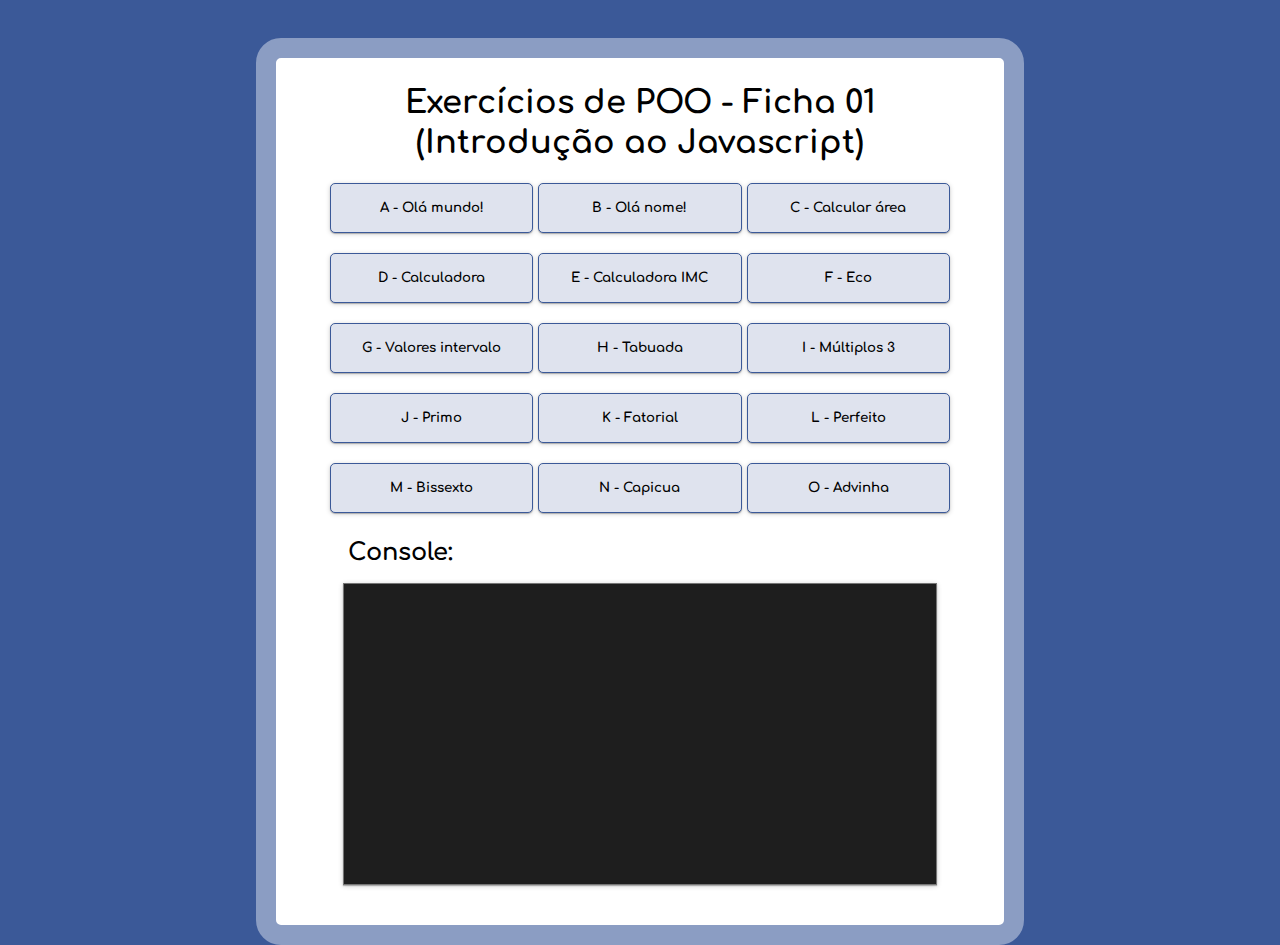
<file: Ficha_01/index.html>
<!DOCTYPE html>
<html lang="en">
<head>
    <link href="https://fonts.googleapis.com/css?family=Comfortaa" rel="stylesheet">
    <meta charset="UTF-8">
    <meta name="viewport" content="width=device-width, initial-scale=1.0">
    <meta http-equiv="X-UA-Compatible" content="ie=edge">
    <link rel="stylesheet" href="..\css\main.css">
    <title>POO - Javascript</title>
</head>
<body>
    <div id="main-container">
        <h1>Exercícios de POO - Ficha 01 (Introdução ao Javascript)</h1>
        <input type="button" value="A - Olá mundo!" onclick="helloWorld()">
        <input type="button" value="B - Olá nome!" onclick="helloUser()">
        <input type="button" value="C - Calcular área" onclick="alineaC()">
        <input type="button" value="D - Calculadora" onclick="alineaD()">
        <input type="button" value="E - Calculadora IMC" onclick="alineaE()">
        <input type="button" value="F - Eco" onclick="alineaF()">
        <input type="button" value="G - Valores intervalo" onclick="alineaG()">
        <input type="button" value="H - Tabuada" onclick="alineaH()">
        <input type="button" value="I - Múltiplos 3" onclick="alineaI()"> 
        <input type="button" value="J - Primo" onclick="alineaJ()">        
        <input type="button" value="K - Fatorial" onclick="alineaK()">
        <input type="button" value="L - Perfeito" onclick="alineaL()">
        <input type="button" value="M - Bissexto" onclick="alineaM()">
        <input type="button" value="N - Capicua" onclick="alineaN()">
        <input type="button" value="O - Advinha" onclick="advinha()">
        
        <h2 style="margin:20px 0 0 7%; text-align:left;">Console:</h2>
        <textarea readonly name="output" id="output" cols="30" rows="10"></textarea>
    </div>
    <script src="script.js"></script>
</body>
</html>
</file>
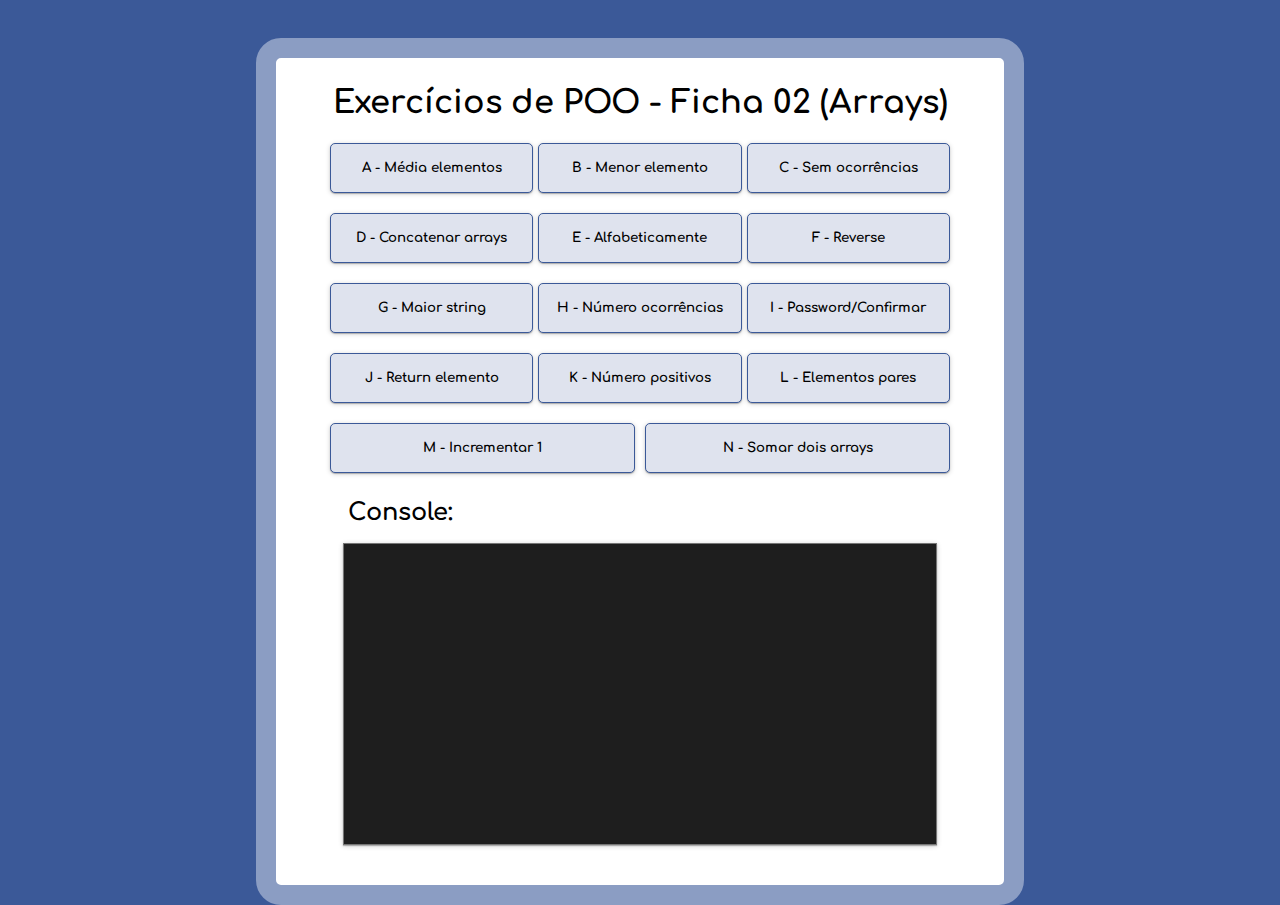
<file: Ficha_02/index.html>
<!DOCTYPE html>
<html lang="en">
<head>
    <link href="https://fonts.googleapis.com/css?family=Comfortaa" rel="stylesheet">
    <meta charset="UTF-8">
    <meta name="viewport" content="width=device-width, initial-scale=1.0">
    <meta http-equiv="X-UA-Compatible" content="ie=edge">
    <link rel="stylesheet" href="..\css\main.css">
    <title>POO - Javascript</title>
</head>
<body>
    <div id="main-container">
        <h1>Exercícios de POO - Ficha 02 (Arrays)</h1>
        <input type="button" value="A - Média elementos" onclick="alineaA()">
        <input type="button" value="B - Menor elemento" onclick="alineaB()">
        <input type="button" value="C - Sem ocorrências" onclick="alineaC()">
        <input type="button" value="D - Concatenar arrays" onclick="alineaD()">
        <input type="button" value="E - Alfabeticamente" onclick="alfabeticamente()">
        <input type="button" value="F - Reverse" onclick="reverse()">
        <input type="button" value="G - Maior string" onclick="alineaG()">
        <input type="button" value="H - Número ocorrências" onclick="alineaH()">
        <input type="button" value="I - Password/Confirmar" onclick="password()">
        <input type="button" value="J - Return elemento" onclick="returnElemento()">
        <input type="button" value="K - Número positivos" onclick="numerosPositivos()">
        <input type="button" value="L - Elementos pares" onclick="alineaL()">
        <input type="button" value="M - Incrementar 1" onclick="alineaM()" style="width:45%; margin-right: 5px;">
        <input type="button" value="N - Somar dois arrays" onclick="alineaN()" style="width:45%">

        <h2 style="margin:20px 0 0 7%; text-align:left;">Console:</h2>
        <textarea readonly name="output" id="output" cols="30" rows="10"></textarea>
        
    </div>
    <script src="index.js"></script>
</body>
</html>
</file>
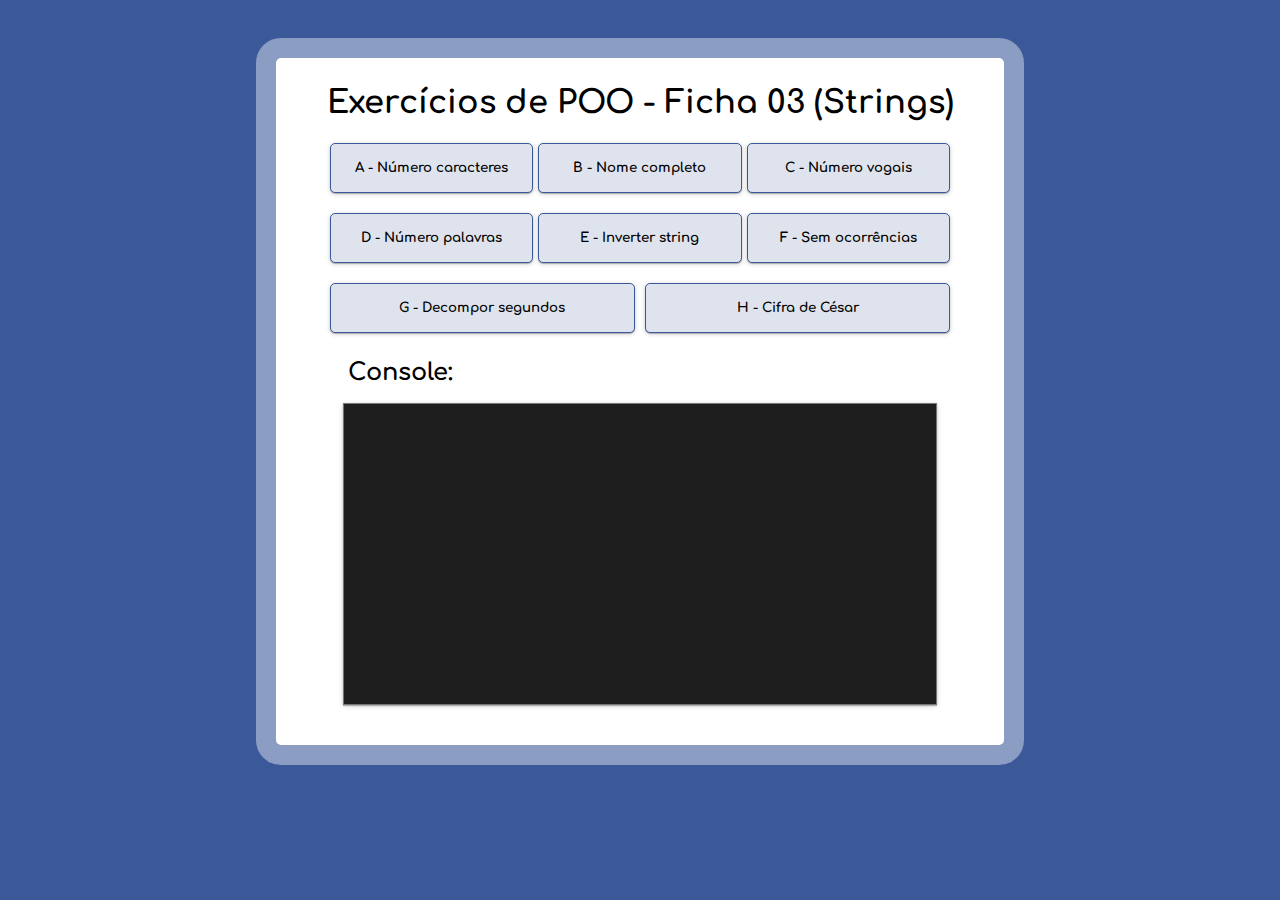
<file: Ficha_03/index.html>
<!DOCTYPE html>
<html lang="en">
<head>
    <link href="https://fonts.googleapis.com/css?family=Comfortaa" rel="stylesheet">
    <meta charset="UTF-8">
    <meta name="viewport" content="width=device-width, initial-scale=1.0">
    <meta http-equiv="X-UA-Compatible" content="ie=edge">
    <link rel="stylesheet" href="..\css\main.css">
    <title>POO - Javascript</title>
</head>
<body>
    <div id="main-container">
        <h1>Exercícios de POO - Ficha 03 (Strings)</h1>
        <input type="button" value="A - Número caracteres" onclick="numeroCaracteres()">
        <input type="button" value="B - Nome completo" onclick="nomeCompleto()">
        <input type="button" value="C - Número vogais" onclick="alineaC()">
        <input type="button" value="D - Número palavras" onclick="numeroPalavras()">
        <input type="button" value="E - Inverter string" onclick="alineaE()">
        <input type="button" value="F - Sem ocorrências" onclick="semOcorrenciasChar()">
        <input type="button" value="G - Decompor segundos" onclick="decomporSegundos()" style="width:45%; margin-right: 5px;">
        <input type="button" value="H - Cifra de César" onclick="alineaH()" style="width:45%">


        <h2 style="margin:20px 0 0 7%; text-align:left;">Console:</h2>
        <textarea readonly name="output" id="output" cols="30" rows="10"></textarea>
        
    </div>
    <script src="index.js"></script>
</body>
</html>
</file>
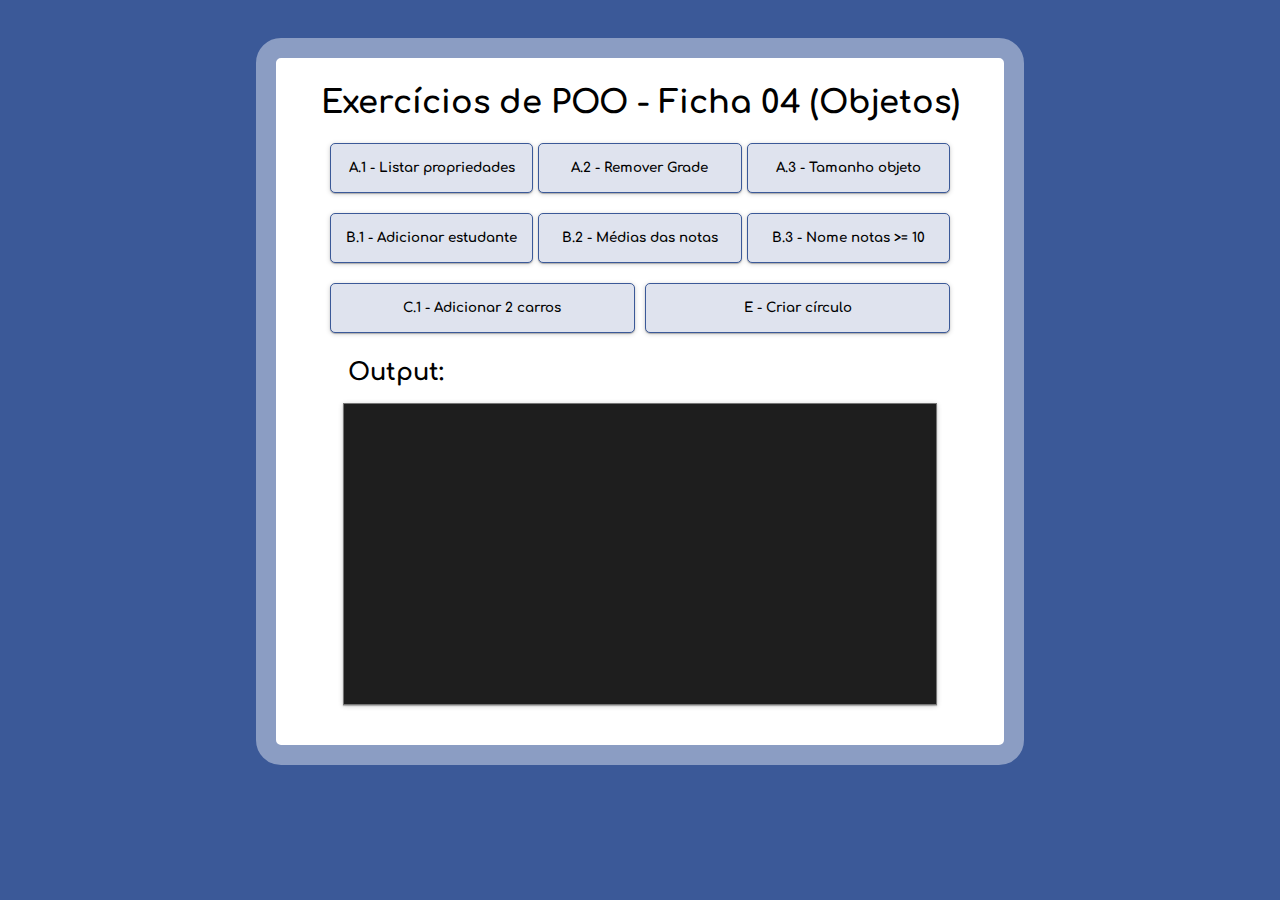
<file: Ficha_04/index.html>
<!DOCTYPE html>
<html lang="en">
<head>
    <link href="https://fonts.googleapis.com/css?family=Comfortaa" rel="stylesheet">
    <meta charset="UTF-8">
    <meta name="viewport" content="width=device-width, initial-scale=1.0">
    <meta http-equiv="X-UA-Compatible" content="ie=edge">
    <link rel="stylesheet" href="..\css\main.css">
    <title>POO - Javascript</title>
</head>
<body>
    <div id="main-container">
        <h1>Exercícios de POO - Ficha 04 (Objetos)</h1>
        <input type="button" value="A.1 - Listar propriedades" onclick="alineaA1()">
        <input type="button" value="A.2 - Remover Grade" onclick="alineaA2()">
        <input type="button" value="A.3 - Tamanho objeto" onclick="alineaA3()">
        <input type="button" value="B.1 - Adicionar estudante" onclick="alineaB1()">
        <input type="button" value="B.2 - Médias das notas" onclick="alineaB2()">
        <input type="button" value="B.3 - Nome notas >= 10" onclick="alineaB3()">
        <input type="button" value="C.1 - Adicionar 2 carros" onclick="alineaC1()" style="width:45%; margin-right: 5px;">
        <input type="button" value="E - Criar círculo" onclick="alineaE()" style="width:45%">
        <h2 style="margin:20px 0 0 7%; text-align:left;">Output:</h2>
        <textarea readonly name="output" id="output" cols="30" rows="10"></textarea>
    </div>
    <script src="index.js"></script>
</body>
</html>
</file>
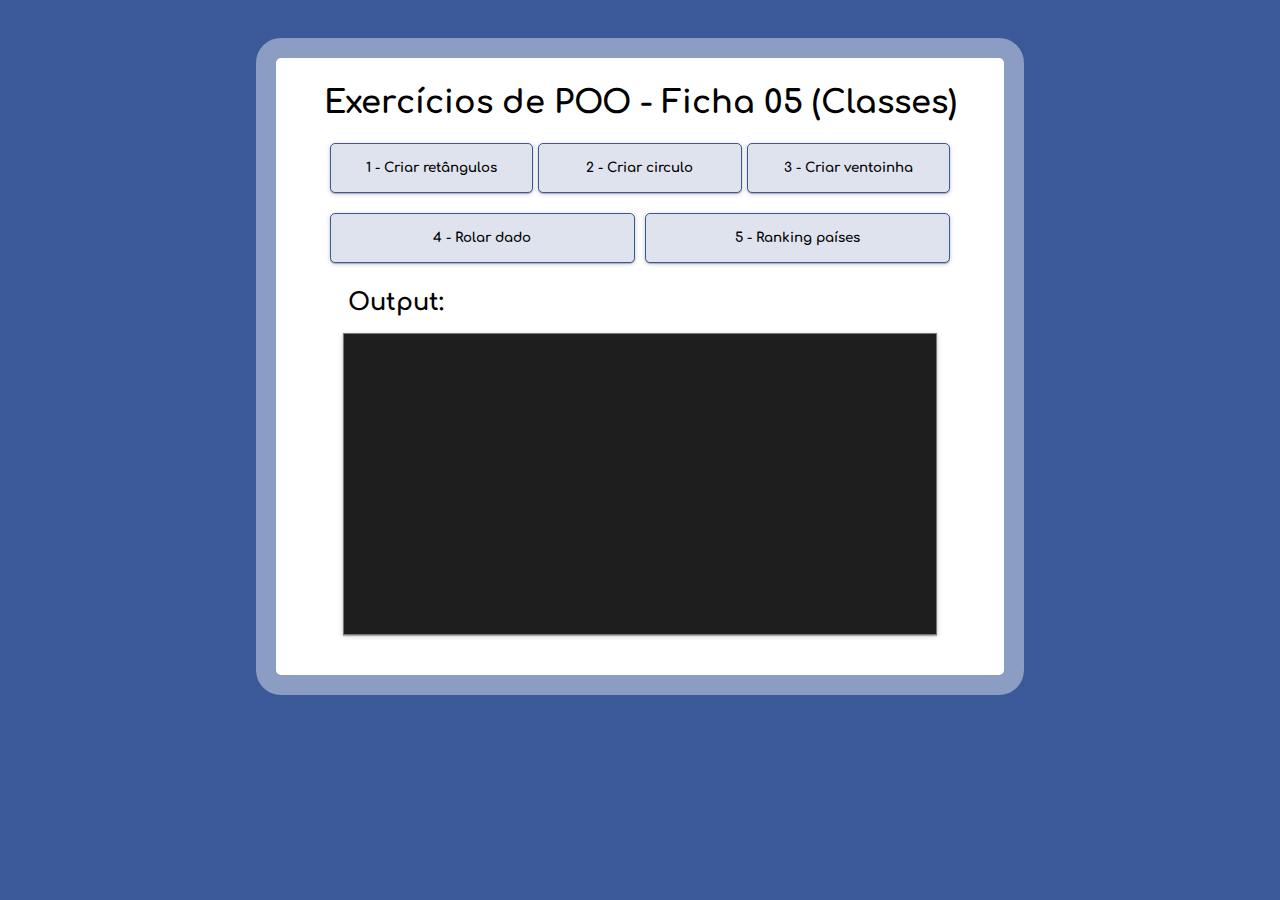
<file: Ficha_05/index.html>
<!DOCTYPE html>
<html lang="en">
<head>
    <link href="https://fonts.googleapis.com/css?family=Comfortaa" rel="stylesheet">
    <meta charset="UTF-8">
    <meta name="viewport" content="width=device-width, initial-scale=1.0">
    <meta http-equiv="X-UA-Compatible" content="ie=edge">
    <link rel="stylesheet" href="..\css\main.css">
    <title>POO - Javascript</title>
</head>
<body>
    <div id="main-container">
        <h1>Exercícios de POO - Ficha 05 (Classes)</h1>
        <input type="button" value="1 - Criar retângulos" onclick="alinea1()">
        <input type="button" value="2 - Criar circulo" onclick="alinea2g()">
        <input type="button" value="3 - Criar ventoinha" onclick="alinea3()">
        <input type="button" value="4 - Rolar dado" onclick="alinea4()" style="width:45%; margin-right: 5px;">
        <input type="button" value="5 - Ranking países" onclick="alinea5()" style="width:45%">
        <h2 style="margin:20px 0 0 7%; text-align:left;">Output:</h2>
        <textarea readonly name="output" id="output" cols="30" rows="10"></textarea>
    </div>
    <script src="index.js"></script>
</body>
</html>
</file>
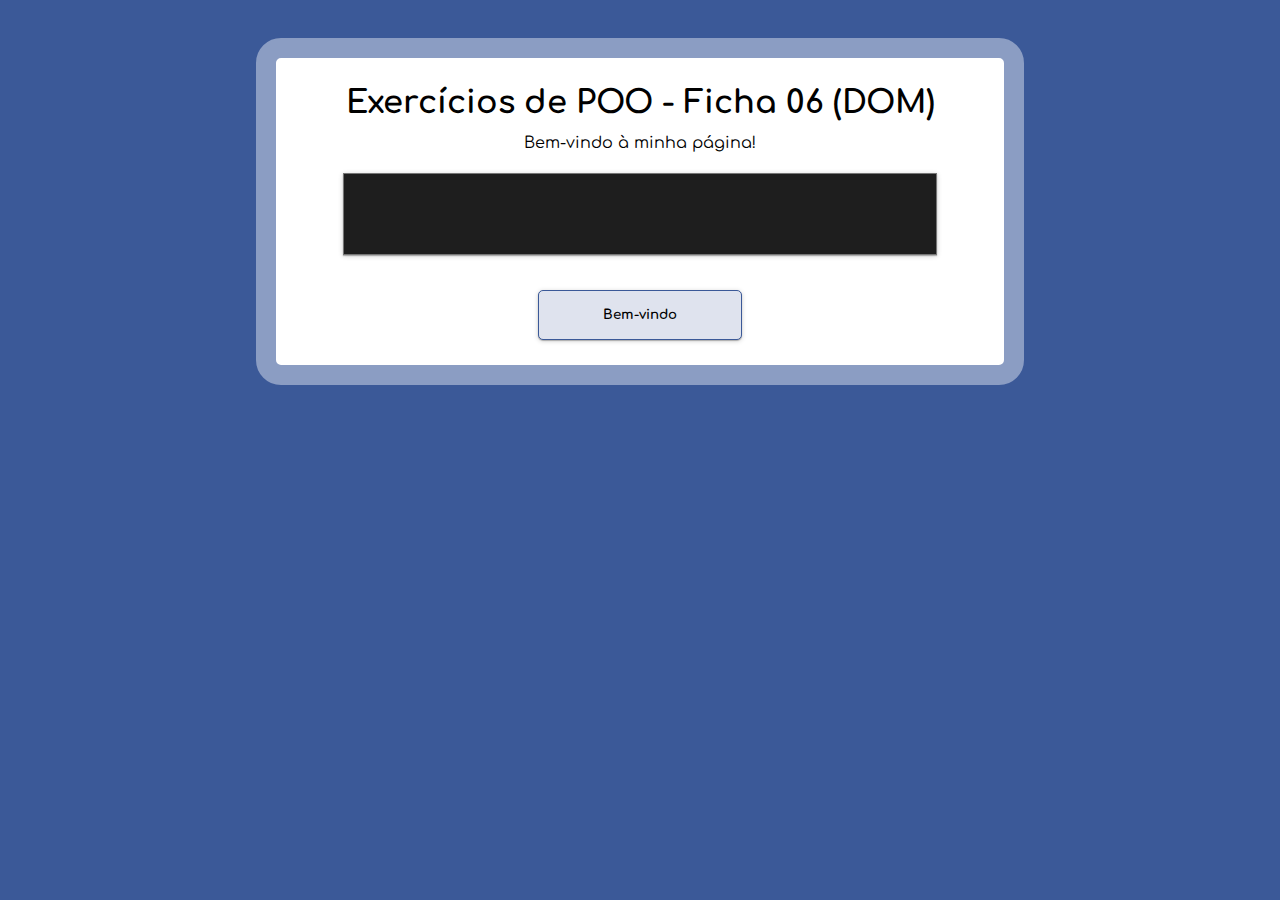
<file: Ficha_06/ex01.html>
<!DOCTYPE html>
<html lang="en">
<head>
    <link href="https://fonts.googleapis.com/css?family=Comfortaa" rel="stylesheet">
    <meta charset="UTF-8">
    <meta name="viewport" content="width=device-width, initial-scale=1.0">
    <meta http-equiv="X-UA-Compatible" content="ie=edge">
    <link rel="stylesheet" href="..\css\main.css">
    <title>POO - Javascript</title>
</head>
<body>
    <div id="main-container">
        <h1>Exercícios de POO - Ficha 06 (DOM)</h1>
        <p id="texto"></p>
        <textarea name="" id="input" cols="30" rows="10" style="height: 30px"></textarea>
        <input type="button" id="btn" value="Bem-vindo" onclick="boasVindasNome()">
    </div> 
    <script src="ex01.js"></script>
</body>
</html>
</file>
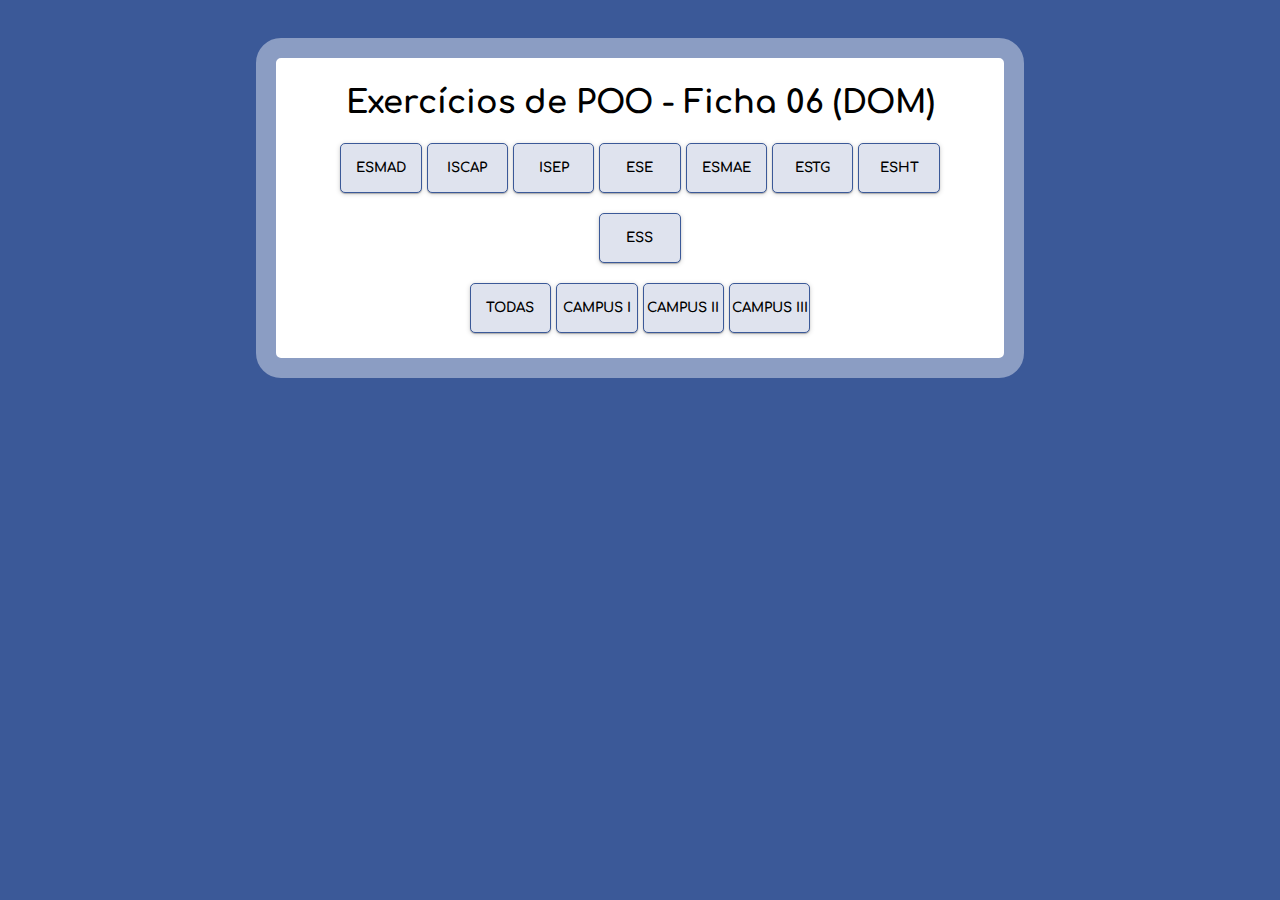
<file: Ficha_06/ex02.html>
<!DOCTYPE html>
<html lang="en">
<head>
    <link href="https://fonts.googleapis.com/css?family=Comfortaa" rel="stylesheet">
    <meta charset="UTF-8">
    <meta name="viewport" content="width=device-width, initial-scale=1.0">
    <meta http-equiv="X-UA-Compatible" content="ie=edge">
    <link rel="stylesheet" href="../css/main.css">
    <title>POO - Javascript</title>
    <style>input{width:12%}</style>
</head>
<body>
    <div id="main-container">
        <h1>Exercícios de POO - Ficha 06 (DOM)</h1>
        <input type="button" value="ESMAD" id="esmad">
        <input type="button" value="ISCAP" id="iscap">
        <input type="button" value="ISEP" id="isep">
        <input type="button" value="ESE" id="ese">
        <input type="button" value="ESMAE" id="esmae">
        <input type="button" value="ESTG" id="estg">
        <input type="button" value="ESHT" id="esht">
        <input type="button" value="ESS" id="ess">
        <br>
        <input type="button" value="TODAS" id="todas">
        <input type="button" value="CAMPUS I" id="campus1">
        <input type="button" value="CAMPUS II" id="campus2">
        <input type="button" value="CAMPUS III" id="campus3">
    </div> 
    <script src="ex02.js"></script>
</body>
</html>
</file>
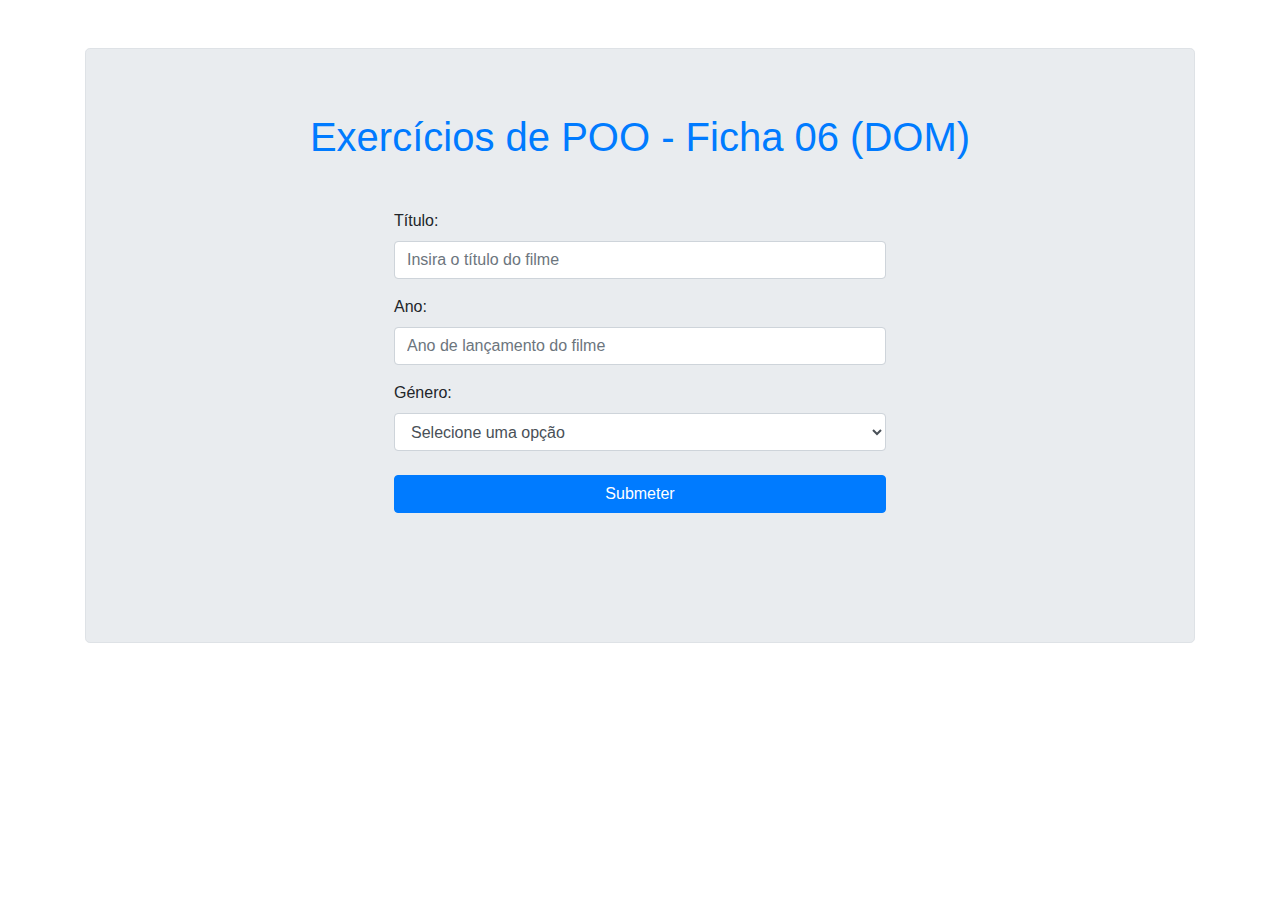
<file: Ficha_06/ex03.html>
<!DOCTYPE html>
<html lang="en">

<head>
    <meta charset="UTF-8">
    <meta name="viewport" content="width=device-width, initial-scale=1.0">
    <meta http-equiv="X-UA-Compatible" content="ie=edge">
    <link rel="icon" href="img/favicon.ico">
    <link rel="stylesheet" href="css/bootstrap.min.css">
    <link rel="stylesheet" href="https://maxcdn.bootstrapcdn.com/font-awesome/4.7.0/css/font-awesome.min.css">
    <title>POO - Javascript</title>
</head>

<body>
    <div class="container">
        <div class="jumbotron mt-5 border">
            <h1 class="text-primary text-center justify-content-center">Exercícios de POO - Ficha 06 (DOM)</h1>
            <form class="mt-5 d-flex justify-content-center" id="form">
                <div class="form-group col-sm-6">
                    <label for="titulo">Título:</label>
                    <input required type="text" id="titulo" maxlength="50" class="form-control mb-3" placeholder="Insira o título do filme">

                    <label for="ano">Ano:</label>
                    <input required type="number" min="1900" max="2018" id="ano" class="form-control mb-3" placeholder="Ano de lançamento do filme">

                    <label for="genero">Género:</label>
                    <select required class="form-control" id="genero">
                        <option hidden value="">Selecione uma opção</option>
                        <option>Terror</option>
                        <option>Romance</option>
                        <option>Animação</option>
                        <option>Aventura</option>
                        <option>Thriller</option>
                        <option>Ação</option>
                    </select>
                    <br>
                    <button type="submit" class="btn btn-primary w-100 mb-5" id="submeter">Submeter</button>
                </div>
            </form>
            <div class="container col-sm-12 text-center">
                <table class="table table-striped table-hover" id="tabelaFilmes">
                    
                </table>
            </div>
        </div>
    </div>
    <script src="ex03.js"></script>
    <script src="https://code.jquery.com/jquery-3.2.1.slim.min.js" integrity="sha384-KJ3o2DKtIkvYIK3UENzmM7KCkRr/rE9/Qpg6aAZGJwFDMVNA/GpGFF93hXpG5KkN"
        crossorigin="anonymous"></script>
    <script src="https://cdnjs.cloudflare.com/ajax/libs/popper.js/1.12.9/umd/popper.min.js" integrity="sha384-ApNbgh9B+Y1QKtv3Rn7W3mgPxhU9K/ScQsAP7hUibX39j7fakFPskvXusvfa0b4Q"
        crossorigin="anonymous"></script>
    <script src="js/bootstrap.min.js"></script>
</body>

</html>
</file>
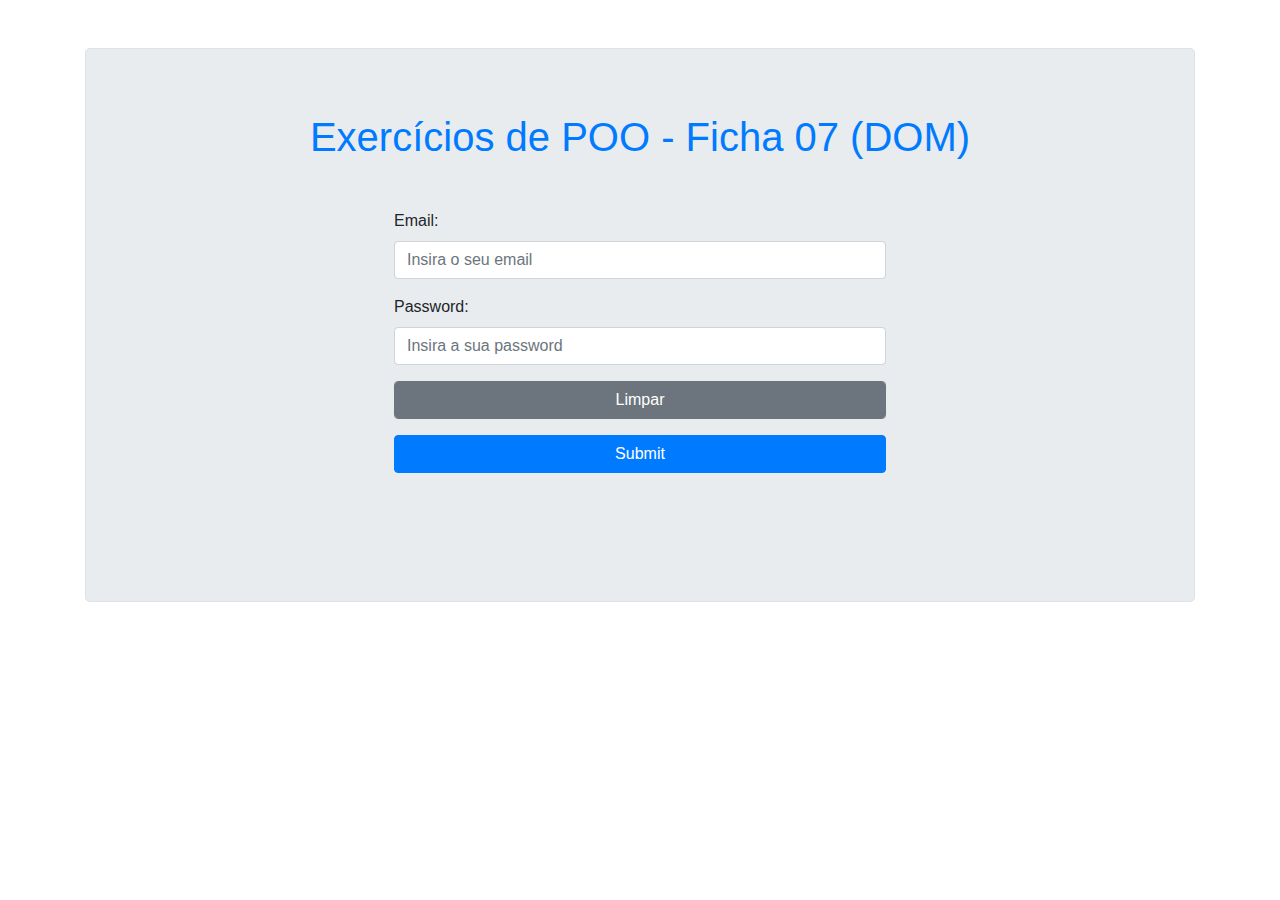
<file: Ficha_07/ex01.html>
<!DOCTYPE html>
<html lang="en">

<head>
    <meta charset="UTF-8">
    <meta name="viewport" content="width=device-width, initial-scale=1.0">
    <meta http-equiv="X-UA-Compatible" content="ie=edge">
    <link rel="icon" href="img/favicon.ico">
    <link rel="stylesheet" href="css/bootstrap.min.css">
    <link rel="stylesheet" href="https://maxcdn.bootstrapcdn.com/font-awesome/4.7.0/css/font-awesome.min.css">
    <title>POO - Javascript</title>
</head>

<body>
    <div class="container">
        <div class="jumbotron mt-5 border">
            <h1 class="text-primary text-center justify-content-center">Exercícios de POO - Ficha 07 (DOM)</h1>
            <form class="mt-5 d-flex justify-content-center" id="form">
                <div class="form-group col-sm-6">
                    <label for="email">Email:</label>
                    <input required type="email" id="email" class="form-control mb-3" placeholder="Insira o seu email">

                    <label for="password">Password:</label>
                    <input required type="password" id="password" minlength="7" maxlength="10" class="form-control mb-3" placeholder="Insira a sua password">
                    
                    <input type="reset" id="reset" class="form-control mb-3 btn-secondary" value="Limpar">
                    
                    <input type="submit" id="submeter" class="btn btn-primary w-100 mb-5">    
                </div>
            </form>
        </div>
    </div>
    <script src="ex01.js"></script>
    <script src="https://code.jquery.com/jquery-3.2.1.slim.min.js" integrity="sha384-KJ3o2DKtIkvYIK3UENzmM7KCkRr/rE9/Qpg6aAZGJwFDMVNA/GpGFF93hXpG5KkN"
        crossorigin="anonymous"></script>
    <script src="https://cdnjs.cloudflare.com/ajax/libs/popper.js/1.12.9/umd/popper.min.js" integrity="sha384-ApNbgh9B+Y1QKtv3Rn7W3mgPxhU9K/ScQsAP7hUibX39j7fakFPskvXusvfa0b4Q"
        crossorigin="anonymous"></script>
    <script src="js/bootstrap.min.js"></script>
</body>

</html>
</file>
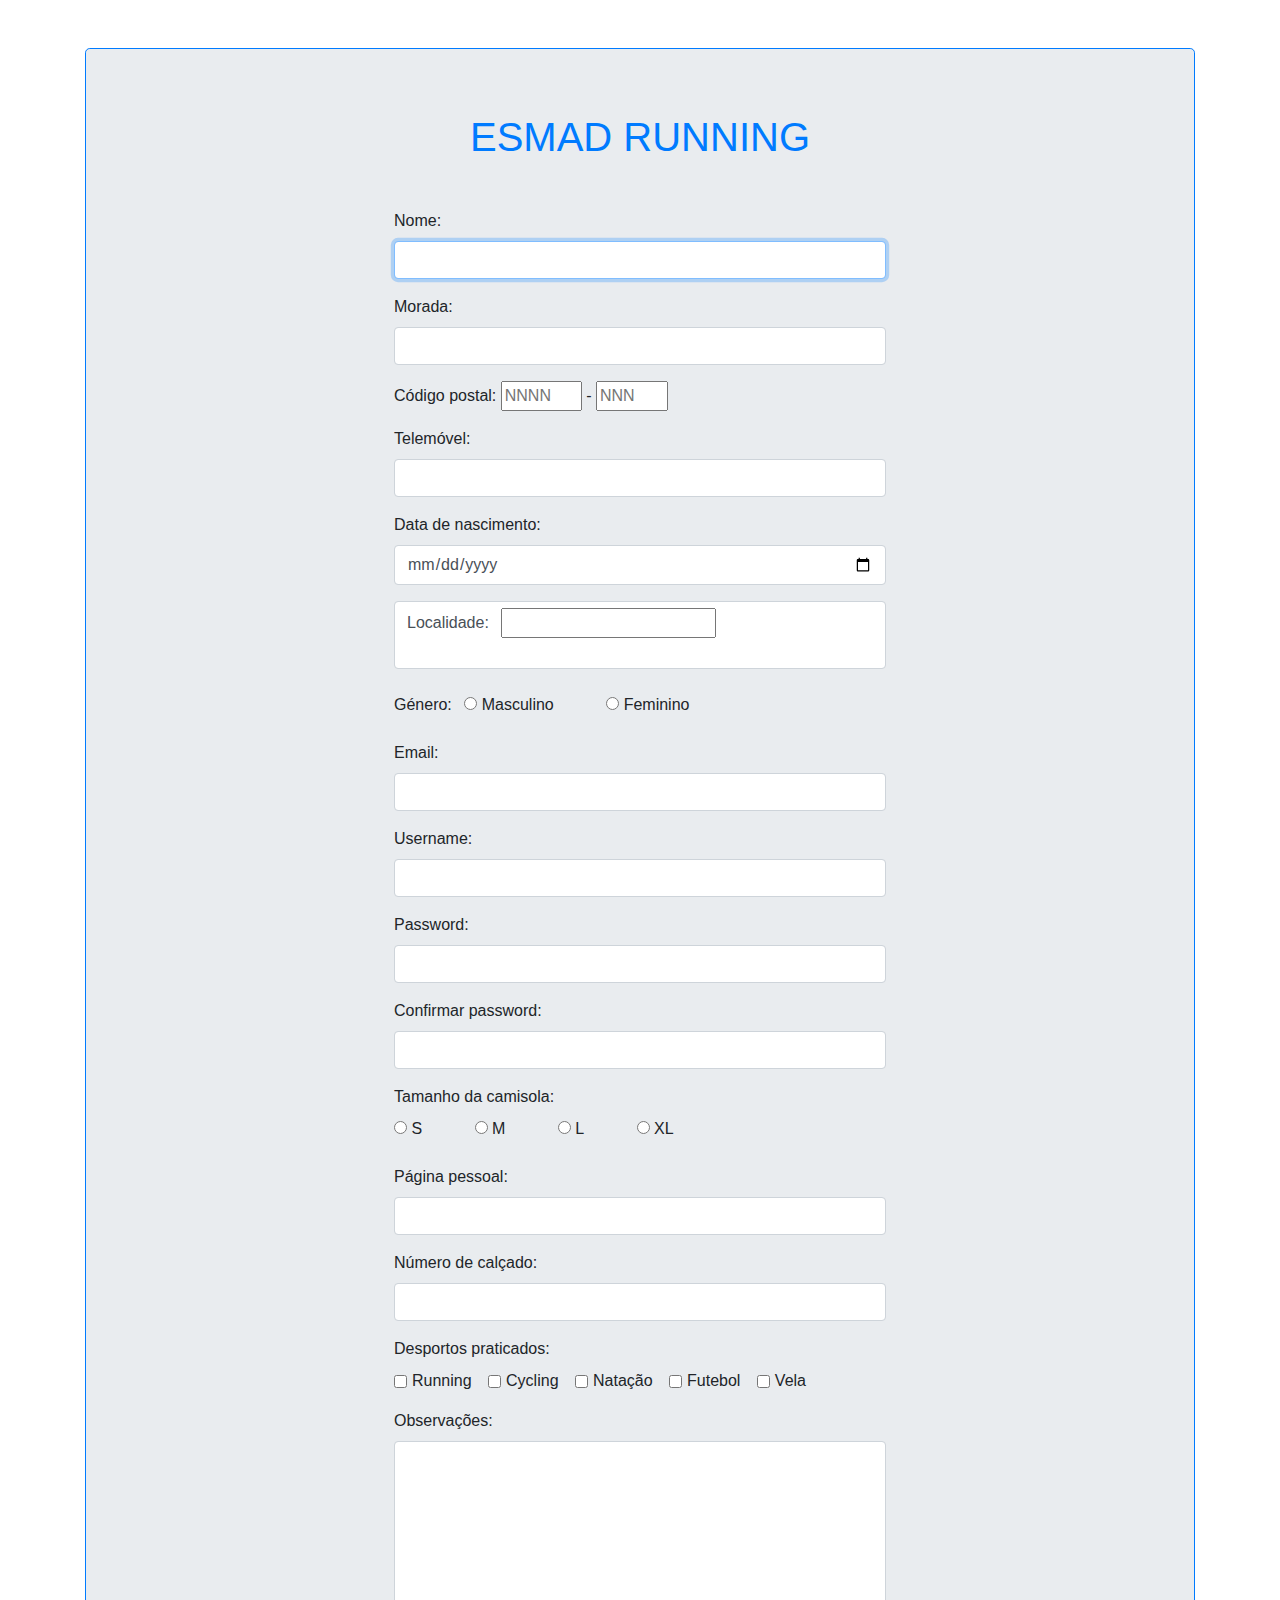
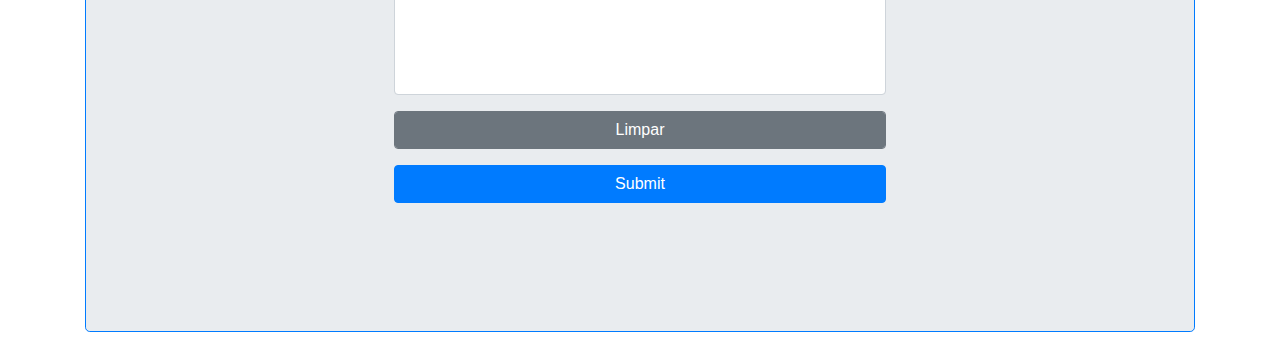
<file: Ficha_07/ex02.html>
<!DOCTYPE html>
<html lang="en">

<head>
    <meta charset="UTF-8">
    <meta name="viewport" content="width=device-width, initial-scale=1.0">
    <meta http-equiv="X-UA-Compatible" content="ie=edge">
    <link rel="stylesheet" href="css/bootstrap.min.css">
    <link rel="stylesheet" href="https://maxcdn.bootstrapcdn.com/font-awesome/4.7.0/css/font-awesome.min.css">
    <title>POO - Javascript</title>
</head>

<body>
    <div class="container">
        <div class="jumbotron mt-5 border border-primary">
            <h1 class="text-primary text-center justify-content-center">ESMAD RUNNING</h1>
            <form class="mt-5 d-flex justify-content-center" id="form" autocomplete="on">
                <div class="form-group col-sm-6">
                    <label for="txtNome">Nome:</label>
                    <input required type="text" id="txtNome" maxlength="50" class="form-control mb-3" autofocus>

                    <label for="txtMorada">Morada:</label>
                    <input type="text" id="txtMorada" class="form-control mb-3">


                    <label for="txtCodigoPostal">Código postal:</label>
                    <input type="number" min="1" max="9999" id="txtCodigoPostal1" placeholder="NNNN">
                    -
                    <input type="number" min="1" max="999" id="txtCodigoPostal2" placeholder="NNN" class="mb-3">
                    <br>
                    <label for="txtTelemovel">Telemóvel:</label>
                    <input required type="number" min="900000000" max="999999999" id="txtTelemovel" class="form-control mb-3">

                    <label for="txtNascimento">Data de nascimento:</label>
                    <input type="date" id="txtNascimento" class="form-control mb-3">

                    <div class="form-control">
                        <label for="txtLocalidade">Localidade:</label>
                        <input list="locais" class="ml-2 mb-4" type="text">
                        <datalist id="locais">
                            <option value="Porto"></option>
                            <option value="Lisboa"></option>
                            <option value="Faro"></option>
                            <option value="Braga"></option>
                            <option value="Coimbra"></option>
                        </datalist>
                    </div>

                    <br>
                    <div class="mb-3">
                        <label>Género:</label>
                        <label class="radio-inline ml-2"><input type="radio" id="masculino" name="genero"> Masculino</label>
                        <label class="radio-inline ml-5"><input type="radio" id="feminino" name="genero"> Feminino</label>
                    </div>

                    <label for="txtEmail">Email:</label>
                    <input required type="email" id="txtEmail" class="form-control mb-3" accesskey="e">

                    <label for="txtUsername">Username:</label>
                    <input required type="text" id="txtUsername" class="form-control mb-3">

                    <label for="txtPassword">Password:</label>
                    <input required type="password" id="txtPassword" class="form-control mb-3" autocomplete="off">

                    <label for="txtPasswordConfirmar">Confirmar password:</label>
                    <input required type="password" id="txtPasswordConfirmar" class="form-control mb-3" autocomplete="off">
                    <label>Tamanho da camisola:</label>
                    <div class="mb-3">
                        <label class="radio-inline"><input type="radio" id="tamanhoS" name="tamanho"> S</label>
                        <label class="radio-inline"><input type="radio" id="tamanhoM" name="tamanho" class="ml-5"> M</label>
                        <label class="radio-inline"><input type="radio" id="tamanhoL" name="tamanho" class="ml-5"> L</label>
                        <label class="radio-inline"><input type="radio" id="tamanhoXL" name="tamanho" class="ml-5"> XL</label>
                    </div>

                    <label for="txtPaginaPessoal">Página pessoal:</label>
                    <input type="url" id="txtPaginaPessoal" class="form-control mb-3">

                    <label for="txtNumeroSapatilha">Número de calçado:</label>
                    <input type="number" min="30" max="50" id="txtNumeroSapatilha" class="form-control mb-3">

                    <label>Desportos praticados:</label>
                    <br>
                    <div class="form-check form-check-inline">
                        <input class="form-check-input" type="checkbox" id="optRunning" value="running">
                        <label class="form-check-label" for="optRunning">Running</label>
                    </div>
                    <div class="form-check form-check-inline">
                        <input class="form-check-input" type="checkbox" id="optCycling" value="Cycling">
                        <label class="form-check-label" for="optCycling">Cycling</label>
                    </div>
                    <div class="form-check form-check-inline">
                        <input class="form-check-input" type="checkbox" id="optNatacao" value="Natação">
                        <label class="form-check-label" for="optNatacao">Natação</label>
                    </div>
                    <div class="form-check form-check-inline">
                        <input class="form-check-input" type="checkbox" id="optFutebol" value="Futebol">
                        <label class="form-check-label" for="optFutebol">Futebol</label>
                    </div>
                    <div class="form-check form-check-inline mb-3">
                        <input class="form-check-input" type="checkbox" id="optVela" value="Vela">
                        <label class="form-check-label" for="optVela">Vela</label>
                    </div>

                    <label for="txtObs">Observações:</label>
                    <textarea class="form-control mb-3" id="txtObs" cols="30" rows="10" style="resize:none"></textarea>


                    <input type="reset" id="reset" class="form-control mb-3 btn-secondary" value="Limpar">

                    <input type="submit" id="submeter" class="btn btn-primary w-100 mb-5">
                </div>
            </form>
        </div>
    </div>
    <script src="ex02.js"></script>
    <script src="https://code.jquery.com/jquery-3.2.1.slim.min.js" integrity="sha384-KJ3o2DKtIkvYIK3UENzmM7KCkRr/rE9/Qpg6aAZGJwFDMVNA/GpGFF93hXpG5KkN"
        crossorigin="anonymous"></script>
    <script src="https://cdnjs.cloudflare.com/ajax/libs/popper.js/1.12.9/umd/popper.min.js" integrity="sha384-ApNbgh9B+Y1QKtv3Rn7W3mgPxhU9K/ScQsAP7hUibX39j7fakFPskvXusvfa0b4Q"
        crossorigin="anonymous"></script>
    <script src="js/bootstrap.min.js"></script>
</body>

</html>
</file>
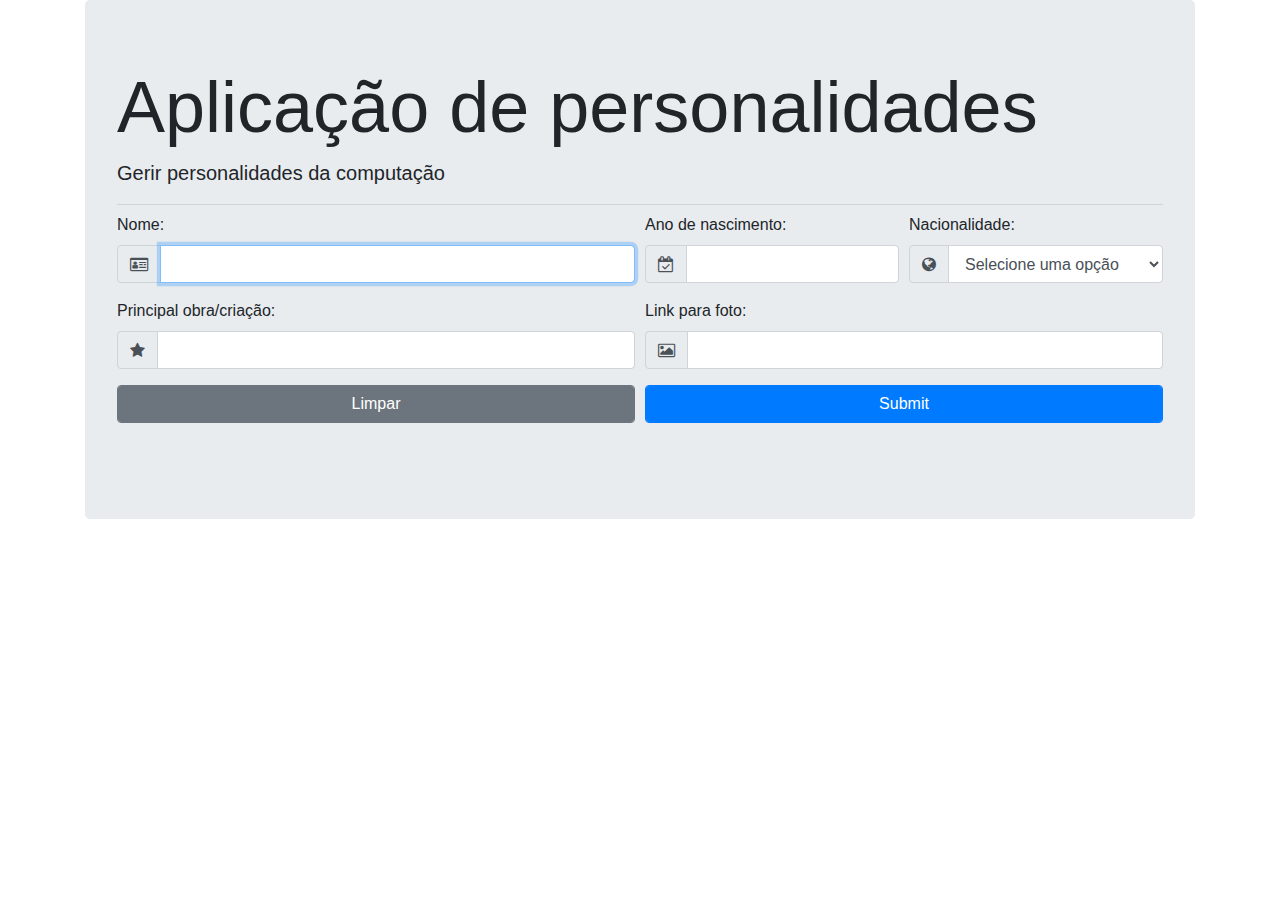
<file: Ficha_08/ex01.html>
<!doctype html>
<html lang="en">

<head>
    <title>Ficha nº 8 - Exercício 1</title>
    <!-- Required meta tags -->
    <meta charset="utf-8">
    <meta name="viewport" content="width=device-width, initial-scale=1, shrink-to-fit=no">
    <link rel="stylesheet" href="https://maxcdn.bootstrapcdn.com/font-awesome/4.7.0/css/font-awesome.min.css">
    <!-- Bootstrap CSS -->
    <link rel="stylesheet" href="https://maxcdn.bootstrapcdn.com/bootstrap/4.0.0/css/bootstrap.min.css" integrity="sha384-Gn5384xqQ1aoWXA+058RXPxPg6fy4IWvTNh0E263XmFcJlSAwiGgFAW/dAiS6JXm"
        crossorigin="anonymous">
</head>

<body>
    <div class="container">
        <div class="jumbotron">
            <h1 class="display-3">Aplicação de personalidades</h1>
            <p class="lead">Gerir personalidades da computação</p>
            <hr class="my-2">
            <form id="form">
                <div class="form-row">
                    <!--Nome-->
                    <div class="form-group col-md-6">
                        <label for="inputNome">Nome:</label>
                        <div class="input-group">
                            <div class="input-group-prepend">
                                <span class="input-group-text">
                                    <i class="fa fa-id-card-o" aria-hidden="true"></i>
                                </span>
                            </div>
                            <input required autofocus type="text" class="form-control" id="inputNome">
                        </div>
                    </div>

                    <!--Ano de nascimento-->
                    <div class="form-group col-md-3">
                        <label for="inputAno">Ano de nascimento:</label>
                        <div class="input-group">
                            <div class="input-group-prepend">
                                <span class="input-group-text">
                                    <i class="fa fa-calendar-check-o" aria-hidden="true"></i>
                                </span>
                            </div>
                            <input required type="number" min="1000" class="form-control" id="inputAno">
                        </div>
                    </div>

                    <!--Nacionalidade-->
                    <div class="form-group col-md-3">
                        <label for="inputNacionalidade">Nacionalidade:</label>
                        <div class="input-group">
                            <div class="input-group-prepend">
                                <span class="input-group-text">
                                    <i class="fa fa-globe"></i>
                                </span>
                            </div>
                            <select required class="form-control" id="inputNacionalidade">
                                <option hidden value="">Selecione uma opção</option>
                                <option>América</option>
                                <option>Europa</option>
                                <option>Ásia</option>
                                <option>África</option>
                                <option>Oceania</option>
                            </select>
                        </div>
                    </div>
                </div>

                <div class="form-row">
                    <!--Principal obra/criação-->
                    <div class="form-group col-md-6">
                        <label for="inputObra">Principal obra/criação:</label>
                        <div class="input-group">
                            <div class="input-group-prepend">
                                <span class="input-group-text">
                                    <i class="fa fa-star"></i>
                                </span>
                            </div>
                            <input required autofocus type="text" class="form-control" id="inputObra">
                        </div>
                    </div>

                    <!--Link para foto-->
                    <div class="form-group col-md-6">
                        <label for="inputFoto">Link para foto:</label>
                        <div class="input-group">
                            <div class="input-group-prepend">
                                <span class="input-group-text">
                                    <i class="fa fa-picture-o" aria-hidden="true"></i>
                                </span>
                            </div>
                            <input required autofocus type="url" class="form-control" id="inputFoto">
                        </div>
                    </div>
                </div>

                <div class="form-row">
                    <div class="form-group col-md-6">
                        <!--Reset-->
                        <input type="reset" id="btnReset" class="form-control btn-secondary" value="Limpar">


                    </div>
                    <div class="form-group col-md-6">
                        <!--Submeter-->
                        <input type="submit" class="form-control btn btn-primary"></div>
                </div>
            </form>

            <table class="table table-striped table-hover" id="tabela">

            </table>


        </div>
    </div>


    <!-- Optional JavaScript -->
    <!-- jQuery first, then Popper.js, then Bootstrap JS -->
    <script src="https://code.jquery.com/jquery-3.2.1.slim.min.js" integrity="sha384-KJ3o2DKtIkvYIK3UENzmM7KCkRr/rE9/Qpg6aAZGJwFDMVNA/GpGFF93hXpG5KkN"
        crossorigin="anonymous"></script>
    <script src="https://cdnjs.cloudflare.com/ajax/libs/popper.js/1.12.9/umd/popper.min.js" integrity="sha384-ApNbgh9B+Y1QKtv3Rn7W3mgPxhU9K/ScQsAP7hUibX39j7fakFPskvXusvfa0b4Q"
        crossorigin="anonymous"></script>
    <script src="https://maxcdn.bootstrapcdn.com/bootstrap/4.0.0/js/bootstrap.min.js" integrity="sha384-JZR6Spejh4U02d8jOt6vLEHfe/JQGiRRSQQxSfFWpi1MquVdAyjUar5+76PVCmYl"
        crossorigin="anonymous"></script>
    <script src="ex01.js"></script>
</body>

</html>
</file>
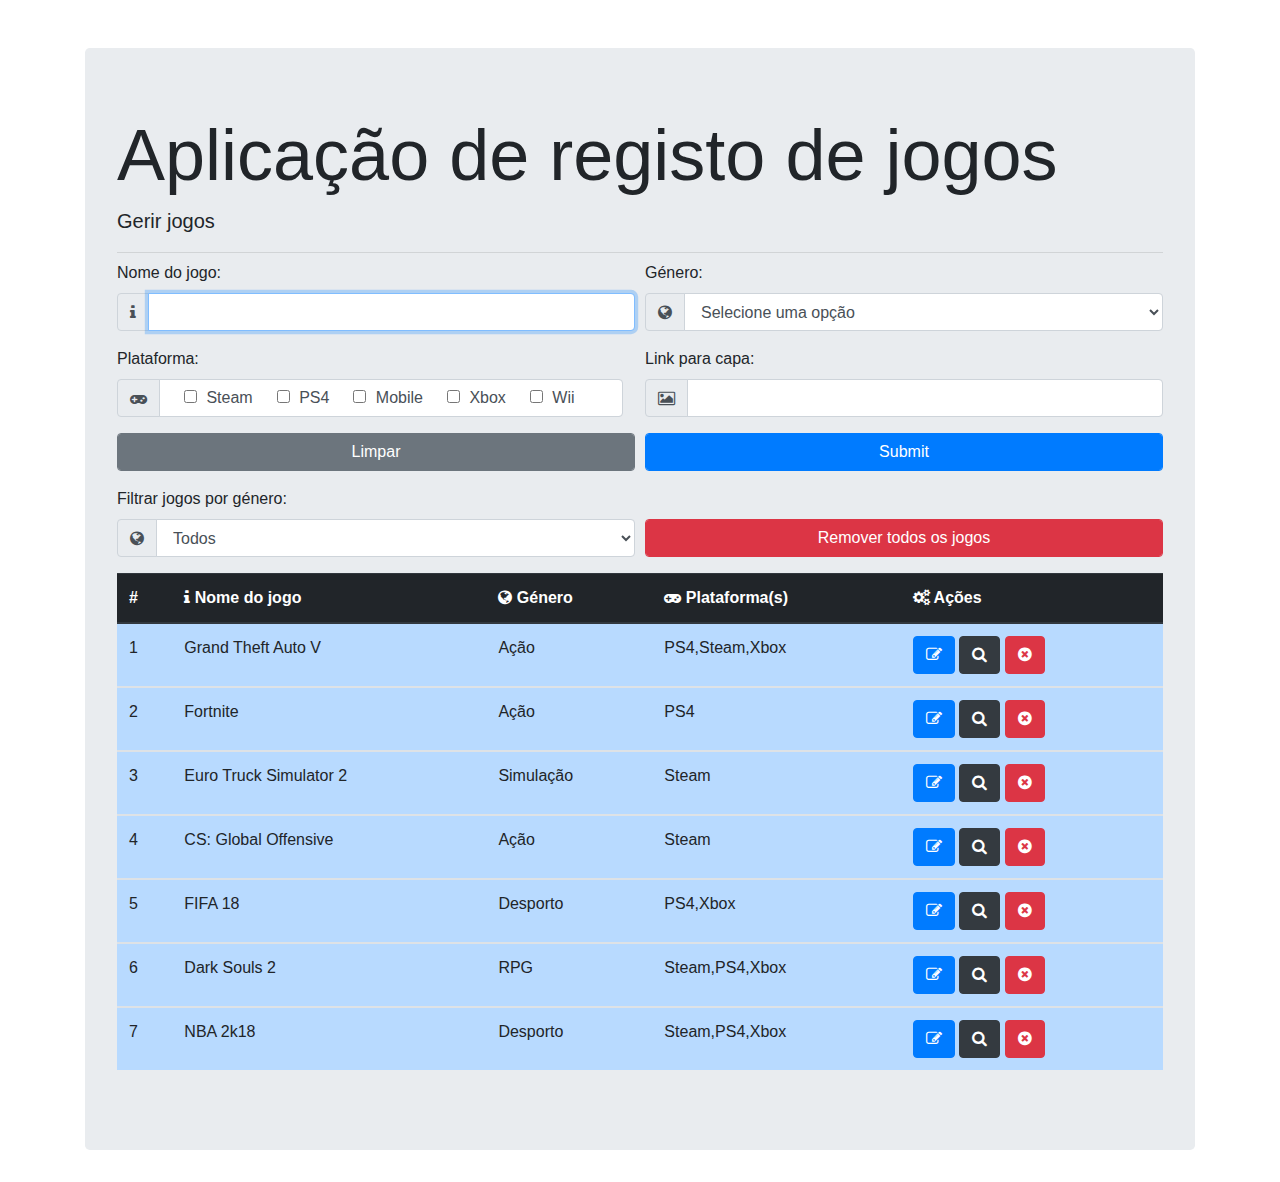
<file: Ficha_08/ex02.html>
<!doctype html>
<html lang="en">

<head>
    <title>Ficha nº 8 - Exercício 2</title>
    <!-- Required meta tags -->
    <meta charset="utf-8">
    <meta name="viewport" content="width=device-width, initial-scale=1, shrink-to-fit=no">
    <link rel="stylesheet" href="https://maxcdn.bootstrapcdn.com/font-awesome/4.7.0/css/font-awesome.min.css">
    <!-- Bootstrap CSS -->
    <link rel="stylesheet" href="https://maxcdn.bootstrapcdn.com/bootstrap/4.0.0/css/bootstrap.min.css" integrity="sha384-Gn5384xqQ1aoWXA+058RXPxPg6fy4IWvTNh0E263XmFcJlSAwiGgFAW/dAiS6JXm"
        crossorigin="anonymous">
</head>

<body>
    <div class="container">
        <div class="jumbotron mt-5">
            <h1 class="display-3">Aplicação de registo de jogos</h1>
            <p class="lead">Gerir jogos</p>
            <hr class="my-2">
            <h4 id="editarTitulo"></h3>
            <form id="form">
                <div class="form-row">
                    <!--Nome do jogo-->
                    <div class="form-group col-md-6">
                        <label for="inputNome">Nome do jogo:</label>
                        <div class="input-group">
                            <div class="input-group-prepend">
                                <span class="input-group-text">
                                    <i class="fa fa-info" aria-hidden="true"></i>
                                </span>
                            </div>
                            <input required autofocus type="text" class="form-control" id="inputNome">
                        </div>
                    </div>

                    <!--Género-->
                    <div class="form-group col-md-6">
                        <label for="inputGenero">Género:</label>
                        <div class="input-group">
                            <div class="input-group-prepend">
                                <span class="input-group-text">
                                    <i class="fa fa-globe"></i>
                                </span>
                            </div>
                            <select required class="form-control" id="inputGenero">
                                <option hidden value="">Selecione uma opção</option>
                                <option value="Ação">Ação</option>
                                <option value="Aventura">Aventura</option>
                                <option value="Estratégia">Estratégia</option>
                                <option value="RPG">RPG</option>
                                <option value="Desporto">Desporto</option>
                                <option value="Corrida">Corrida</option>
                                <option value="Simulação">Simulação</option>
                            </select>
                        </div>
                    </div>
                </div>


                <!--Plataformas-->
                <div class="form-row">
                    <div class="form-group col-md-6">
                        <label>Plataforma:</label>
                        <div class="input-group">
                            <div class="input-group-prepend">
                                <span class="input-group-text">
                                    <i class="fa fa-gamepad" aria-hidden="true"></i>
                                </span>
                            </div>
                            <div class="form-check form-check-inline form-control">
                                <label class="form-check-label mr-4 ml-4">
                                    <input class="form-check-input" type="checkbox" name="plataforma" value="Steam"> Steam
                                </label>
                                <label class="form-check-label mr-4">
                                    <input class="form-check-input" type="checkbox" name="plataforma" value="PS4"> PS4
                                </label>
                                <label class="form-check-label mr-4">
                                    <input class="form-check-input" type="checkbox" name="plataforma" value="Mobile"> Mobile
                                </label>
                                <label class="form-check-label mr-4">
                                    <input class="form-check-input" type="checkbox" name="plataforma" value="Xbox"> Xbox
                                </label>
                                <label class="form-check-label">
                                    <input class="form-check-input" type="checkbox" name="plataforma" value="Wii"> Wii
                                </label>
                            </div>
                        </div>

                    </div>


                    <!--Link para capa-->
                    <div class="form-group col-md-6">
                        <label for="inputCapa">Link para capa:</label>
                        <div class="input-group">
                            <div class="input-group-prepend">
                                <span class="input-group-text">
                                    <i class="fa fa-picture-o" aria-hidden="true"></i>
                                </span>
                            </div>
                            <input required autofocus type="url" class="form-control" id="inputCapa">
                        </div>
                    </div>
                </div>

                <div class="form-row">
                    <div class="form-group col-md-6">
                        <!--Reset-->
                        <input type="reset" id="btnReset" class="form-control btn-secondary" value="Limpar">
                    </div>
                    <div class="form-group col-md-6">
                        <!--Submeter-->
                        <input type="submit" class="form-control btn btn-primary" id="btnSubmit">
                    </div>
                </div>

                <div class="form-row" id="btnsAdicionais">
                    <!--Filtrar por género-->
                    <div class="form-group col-md-6">
                        <label for="filtrarGenero">Filtrar jogos por género:</label>
                        <div class="input-group">
                            <div class="input-group-prepend">
                                <span class="input-group-text">
                                    <i class="fa fa-globe"></i>
                                </span>
                            </div>
                            <select required class="form-control" id="filtrarGenero">
                                <option selected>Todos</option>
                                <option>Ação</option>
                                <option>Aventura</option>
                                <option>Estratégia</option>
                                <option>RPG</option>
                                <option>Desporto</option>
                                <option>Corrida</option>
                                <option>Simulação</option>
                            </select>
                        </div>
                    </div>
                    
                    <div class="form-group col-md-6 mt-3">
                        <!--Remover todos os jogos-->
                        <input id="btnRemoverTodos" type="button" class="btn form-control btn-danger mt-3" value="Remover todos os jogos">
                    </div>
                </div>
            </form>

            <!-- Modal -->
            <div class="modal fade" id="modal" tabindex="-1" role="dialog" aria-labelledby="modelTitleId" aria-hidden="true">
                <div class="modal-dialog" role="document">
                    <div class="modal-content">
                        <div class="modal-header">
                            <h4 class="modal-title" id="modalTitulo"></h4>
                            <button type="button" class="close" data-dismiss="modal" aria-label="Close">
                                <span aria-hidden="true">&times;</span>
                            </button>
                        </div>
                        <div class="modal-body" id="modalBody"></div>
                        <div class="modal-footer" id="modalFooter"></div>
                    </div>
                </div>
            </div>
            
            <!-- Tabela -->
            <div class="table-responsive">
                <table class="table table-hover" id="tabela"></table>
            </div>
        </div>
    </div>

    <!-- Optional JavaScript -->
    <!-- jQuery first, then Popper.js, then Bootstrap JS -->
    <script src="https://code.jquery.com/jquery-3.2.1.slim.min.js" integrity="sha384-KJ3o2DKtIkvYIK3UENzmM7KCkRr/rE9/Qpg6aAZGJwFDMVNA/GpGFF93hXpG5KkN"
        crossorigin="anonymous"></script>
    <script src="https://cdnjs.cloudflare.com/ajax/libs/popper.js/1.12.9/umd/popper.min.js" integrity="sha384-ApNbgh9B+Y1QKtv3Rn7W3mgPxhU9K/ScQsAP7hUibX39j7fakFPskvXusvfa0b4Q"
        crossorigin="anonymous"></script>
    <script src="https://maxcdn.bootstrapcdn.com/bootstrap/4.0.0/js/bootstrap.min.js" integrity="sha384-JZR6Spejh4U02d8jOt6vLEHfe/JQGiRRSQQxSfFWpi1MquVdAyjUar5+76PVCmYl"
        crossorigin="anonymous"></script>
    <script src="ex02.js"></script>
</body>

</html>
</file>
<file: css/main.css>
*{
    line-height: 40px;
    margin:0 auto;
    padding:0;
    font-family: 'Comfortaa', cursive;
}
body{
    background: #3b5998;
}

#main-container{
    background: white;
    margin: 3% 20% 0 20%;
    border-radius: 25px;
    text-align: center;
    padding: 25px;
    background: #ffffff;
    min-width: 200px;
    height: 100%;
    border: 20px solid #8b9dc3;
}

h1{
    text-align: center;
}

input{
    color:black;
    font-weight: bold;
    border: 1px solid #3b5998;
    border-radius: 5px;
    box-shadow: 0 1px 1px 0 rgba(0,0,0,0.24), 0 1px 5px 0 rgba(0,0,0,0.19);	
    background: #dfe3ee;
    margin-top: 20px;
    height: 50px;
    width: 30%;
    transition: background-color .4s, color .4s;
}

input:hover{
    color:white;
    background-color: #8b9dc3;
}

textarea{
    text-align: center;
    font-size: 20px;
    padding: 25px;
    color:#4F844C;
    background: #1E1E1E;
    margin-top:10px;
    height: 250px;
    width: 80%;
    resize: none;
    overflow-y: scroll;
    box-shadow: 0 1px 1px 0 rgba(0,0,0,0.24), 0 1px 5px 0 rgba(0,0,0,0.19);	
}
</file>
